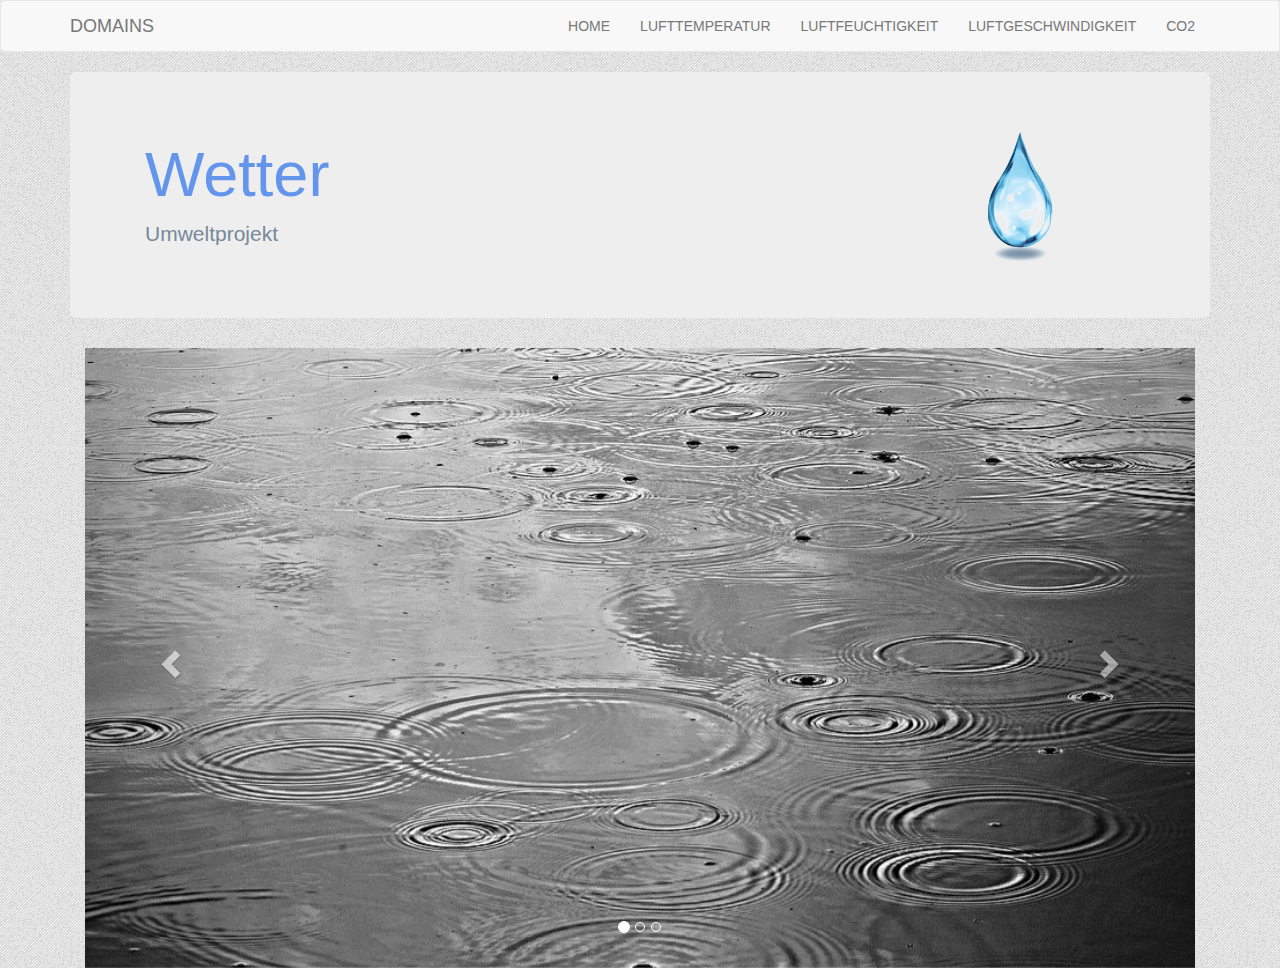
<file: index.html>
<!DOCTYPE html>
<html lang="en">
<head>
  
  <title>Wetter</title>
  <meta charset="utf-8">
  <meta name="viewport" content="width=device-width, initial-scale=1">
  <link rel="stylesheet" href="https://maxcdn.bootstrapcdn.com/bootstrap/3.3.7/css/bootstrap.min.css">
  <link href="./style.css" type="text/css" rel="stylesheet">
  <script src="https://ajax.googleapis.com/ajax/libs/jquery/1.12.4/jquery.min.js"></script>
  <script src="https://maxcdn.bootstrapcdn.com/bootstrap/3.3.7/js/bootstrap.min.js"></script>
</head>
<body>
<!-- Navbar -->
  <nav class="navbar navbar-default">
    <div class="container">
    <div class="navbar-header">
      <button type="button" class="navbar-toggle" data-toggle="collapse" data-target="#myNavbar">
        <span class="icon-bar"></span>
        <span class="icon-bar"></span>
        <span class="icon-bar"></span>                        
      </button>
      <a class="navbar-brand">DOMAINS</a>
    </div>
    <div class="collapse navbar-collapse" id="myNavbar">
      <ul class="nav navbar-nav navbar-right">
        <li><a href="index.html">HOME</a></li>
        <li><a href="temp.html">LUFTTEMPERATUR</a></li>
        <li><a href="feuchtigkeit.html">LUFTFEUCHTIGKEIT</a></li>
        <li><a href="gsw.html">LUFTGESCHWINDIGKEIT</a></li>
        <li><a href="co2.html">CO2</a></li>
      </ul>
    </div>
    </div>
  </nav>
  <div class="container">
  <div class="jumbotron">
    <div class="container">
    <div class="row">
      <div class="col-sm-9">
        <h1>Wetter</h1>      
         <p>Umweltprojekt</p>
      </div>
      <div class="col-sm-3">
        <img src="Waterdrop.png" alt="Waterdrop" width="220" height="150">
      </div>
    </div>
    </div>
  </div>  
  </div>
  
  <div class="container">
    <div class="row">
      <div class="col-sm-12">
        
        <div class="container col-sm-12">  
          <div id="myCarousel" class="carousel slide" data-ride="carousel">
    <!-- Indicators -->
            <ol class="carousel-indicators">
                <li data-target="#myCarousel" data-slide-to="0" class="active"></li>
                <li data-target="#myCarousel" data-slide-to="1"></li>
                <li data-target="#myCarousel" data-slide-to="2"></li>
            </ol>

    <!-- Wrapper for slides -->
         <div class="carousel-inner">
            <div class="item active">
                 <img src="rain-1558285_960_720%20(3).jpg" alt="rain" style="width:100%;">
            </div>

            <div class="item">
                 <img src="Wasser%20(5).jpg" alt="glass water" style="width:100%;">
            </div>
    
            <div class="item">
                <img src="Water%20Welle%20(2).jpg" alt="Wave" style="width:100%;">
            </div>
         </div>

    <!-- Left and right controls -->
          <a class="left carousel-control" href="#myCarousel" data-slide="prev">
            <span class="glyphicon glyphicon-chevron-left"></span>
            <span class="sr-only">Previous</span>
          </a>
          <a class="right carousel-control" href="#myCarousel" data-slide="next">
            <span class="glyphicon glyphicon-chevron-right"></span>
            <span class="sr-only">Next</span>
          </a>
           </div>
        </div>
        
      </div>
    </div>
  </div>

</body>
</html>
</file>
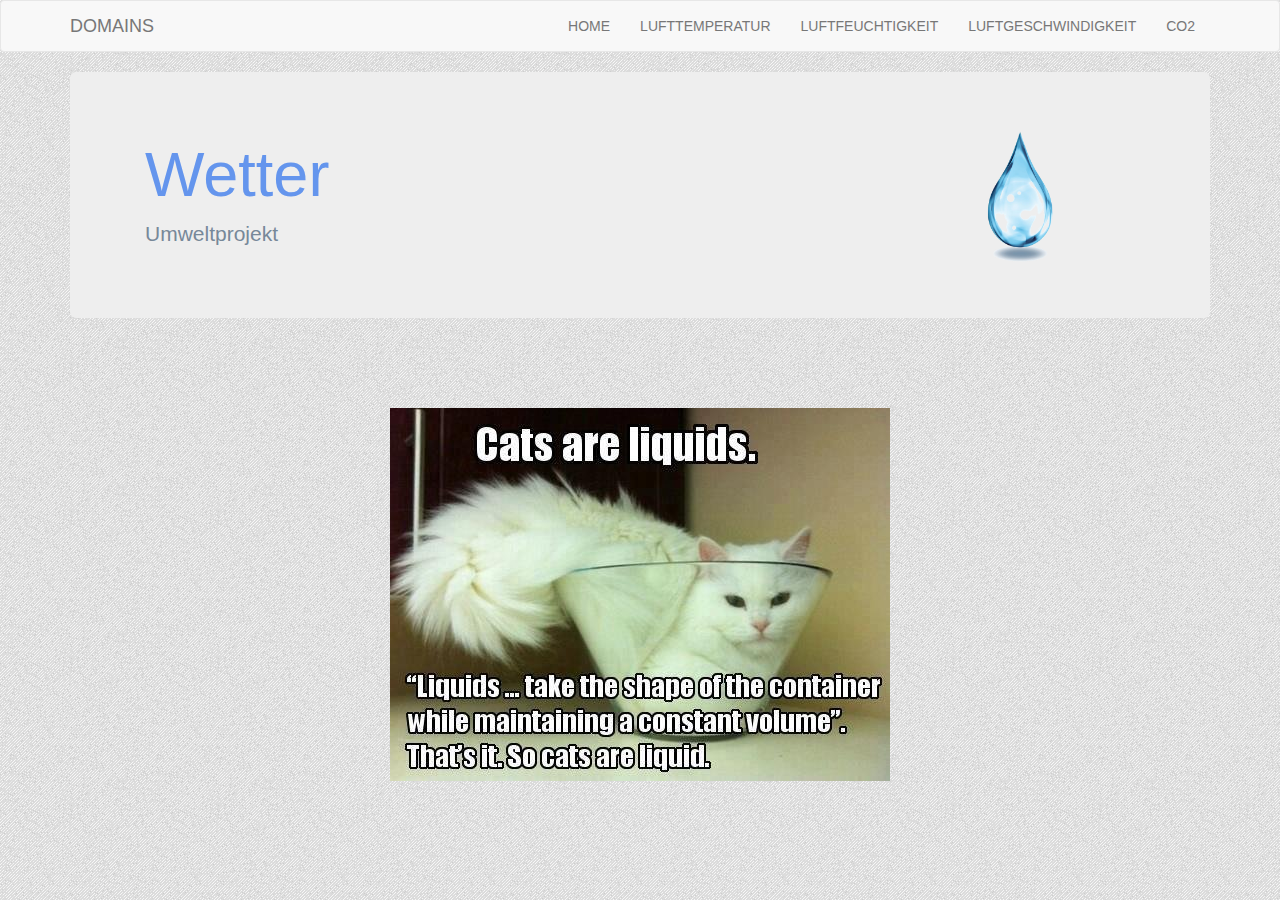
<file: co2.html>
<!DOCTYPE html>
<html lang="en">
<head>
  
  <title>Wetter</title>
  <meta charset="utf-8">
  <meta name="viewport" content="width=device-width, initial-scale=1">
  <link rel="stylesheet" href="https://maxcdn.bootstrapcdn.com/bootstrap/3.3.7/css/bootstrap.min.css">
  <link href="./style.css" type="text/css" rel="stylesheet">
  <script src="https://ajax.googleapis.com/ajax/libs/jquery/1.12.4/jquery.min.js"></script>
  <script src="https://maxcdn.bootstrapcdn.com/bootstrap/3.3.7/js/bootstrap.min.js"></script>
</head>
<body>
<!-- Navbar -->
  <nav class="navbar navbar-default">
    <div class="container">
    <div class="navbar-header">
      <button type="button" class="navbar-toggle" data-toggle="collapse" data-target="#myNavbar">
        <span class="icon-bar"></span>
        <span class="icon-bar"></span>
        <span class="icon-bar"></span>                        
      </button>
      <a class="navbar-brand">DOMAINS</a>
    </div>
    <div class="collapse navbar-collapse" id="myNavbar">
      <ul class="nav navbar-nav navbar-right">
        <li><a href="index.html">HOME</a></li>
        <li><a href="temp.html">LUFTTEMPERATUR</a></li>
        <li><a href="feuchtigkeit.html">LUFTFEUCHTIGKEIT</a></li>
        <li><a href="gsw.html">LUFTGESCHWINDIGKEIT</a></li>
        <li><a href="co2.html">CO2</a></li>
      </ul>
    </div>
    </div>
  </nav>
  <div class="container">
  <div class="jumbotron">
    <div class="container">
    <div class="row">
      <div class="col-sm-9">
        <h1>Wetter</h1>      
         <p>Umweltprojekt</p>
      </div>
      <div class="col-sm-3">
        <img src="Waterdrop.png" alt="Waterdrop" width="220" height="150">
      </div>
    </div>
    </div>
  </div>  
  </div>
  
 
 <br /> <br /> <br />
  <div class="container">
    <div class="row">
      <div class="col-sm-12">
        <IMG class="displayed" src="cat-liquid.jpg" alt="cat">
      </div>
    </div>
  </div>
</file>
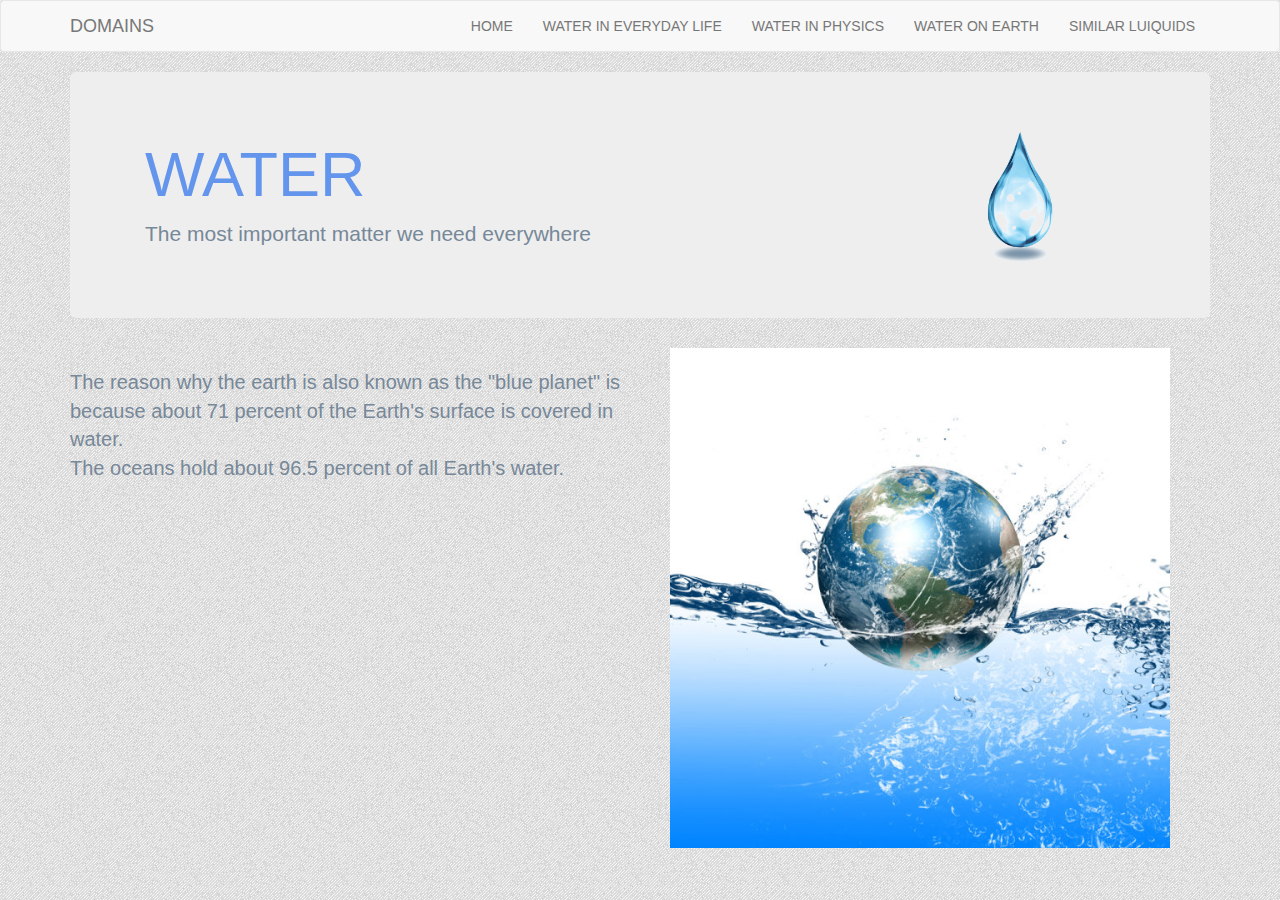
<file: earth.html>
<!DOCTYPE html>
<html lang="en">
<head>
  
  <title>Water</title>
  <meta charset="utf-8">
  <meta name="viewport" content="width=device-width, initial-scale=1">
  <link rel="stylesheet" href="https://maxcdn.bootstrapcdn.com/bootstrap/3.3.7/css/bootstrap.min.css">
  <link href="./style.css" type="text/css" rel="stylesheet">
  <script src="https://ajax.googleapis.com/ajax/libs/jquery/1.12.4/jquery.min.js"></script>
  <script src="https://maxcdn.bootstrapcdn.com/bootstrap/3.3.7/js/bootstrap.min.js"></script>
</head>
<body>
<!-- Navbar -->
  <nav class="navbar navbar-default">
    <div class="container">
    <div class="navbar-header">
      <button type="button" class="navbar-toggle" data-toggle="collapse" data-target="#myNavbar">
        <span class="icon-bar"></span>
        <span class="icon-bar"></span>
        <span class="icon-bar"></span>                        
      </button>
      <a class="navbar-brand" href="#">DOMAINS</a>
    </div>
    <div class="collapse navbar-collapse" id="myNavbar">
      <ul class="nav navbar-nav navbar-right">
        <li><a href="index.html">HOME</a></li>
        <li><a href="life.html">WATER IN EVERYDAY LIFE</a></li>
        <li><a href="physics.html">WATER IN PHYSICS</a></li>
        <li><a href="earth.html">WATER ON EARTH</a></li>
        <li><a href="similar.html">SIMILAR LUIQUIDS</a></li>
      </ul>
    </div>
    </div>
  </nav>
  <div class="container">
  <div class="jumbotron">
    <div class="container">
    <div class="row">
      <div class="col-sm-9">
        <h1>WATER</h1>      
         <p>The most important matter we need everywhere</p>
      </div>
      <div class="col-sm-3">
        <img src="Waterdrop.png" alt="Waterdrop" width="220" height="150">
      </div>
    </div>
    </div>
  </div>  
  </div>
  
<div class="container">
   <div class="row">
      <div class="col-sm-6">
        <br />
        <P class="blocktext"> The reason why the earth is also known as the "blue planet" is because about 71 percent of the Earth's surface is covered in water.
          <br />
          The oceans hold about 96.5 percent of all Earth's water.</p>
      </div>
      <div class="col-sm-6">
        <div class="container">
         <img src="earth-water.jpg" alt="earth water" width="500" height="500" class="img-responsive">
        </div>
      </div>
   </div>
</div>
</file>
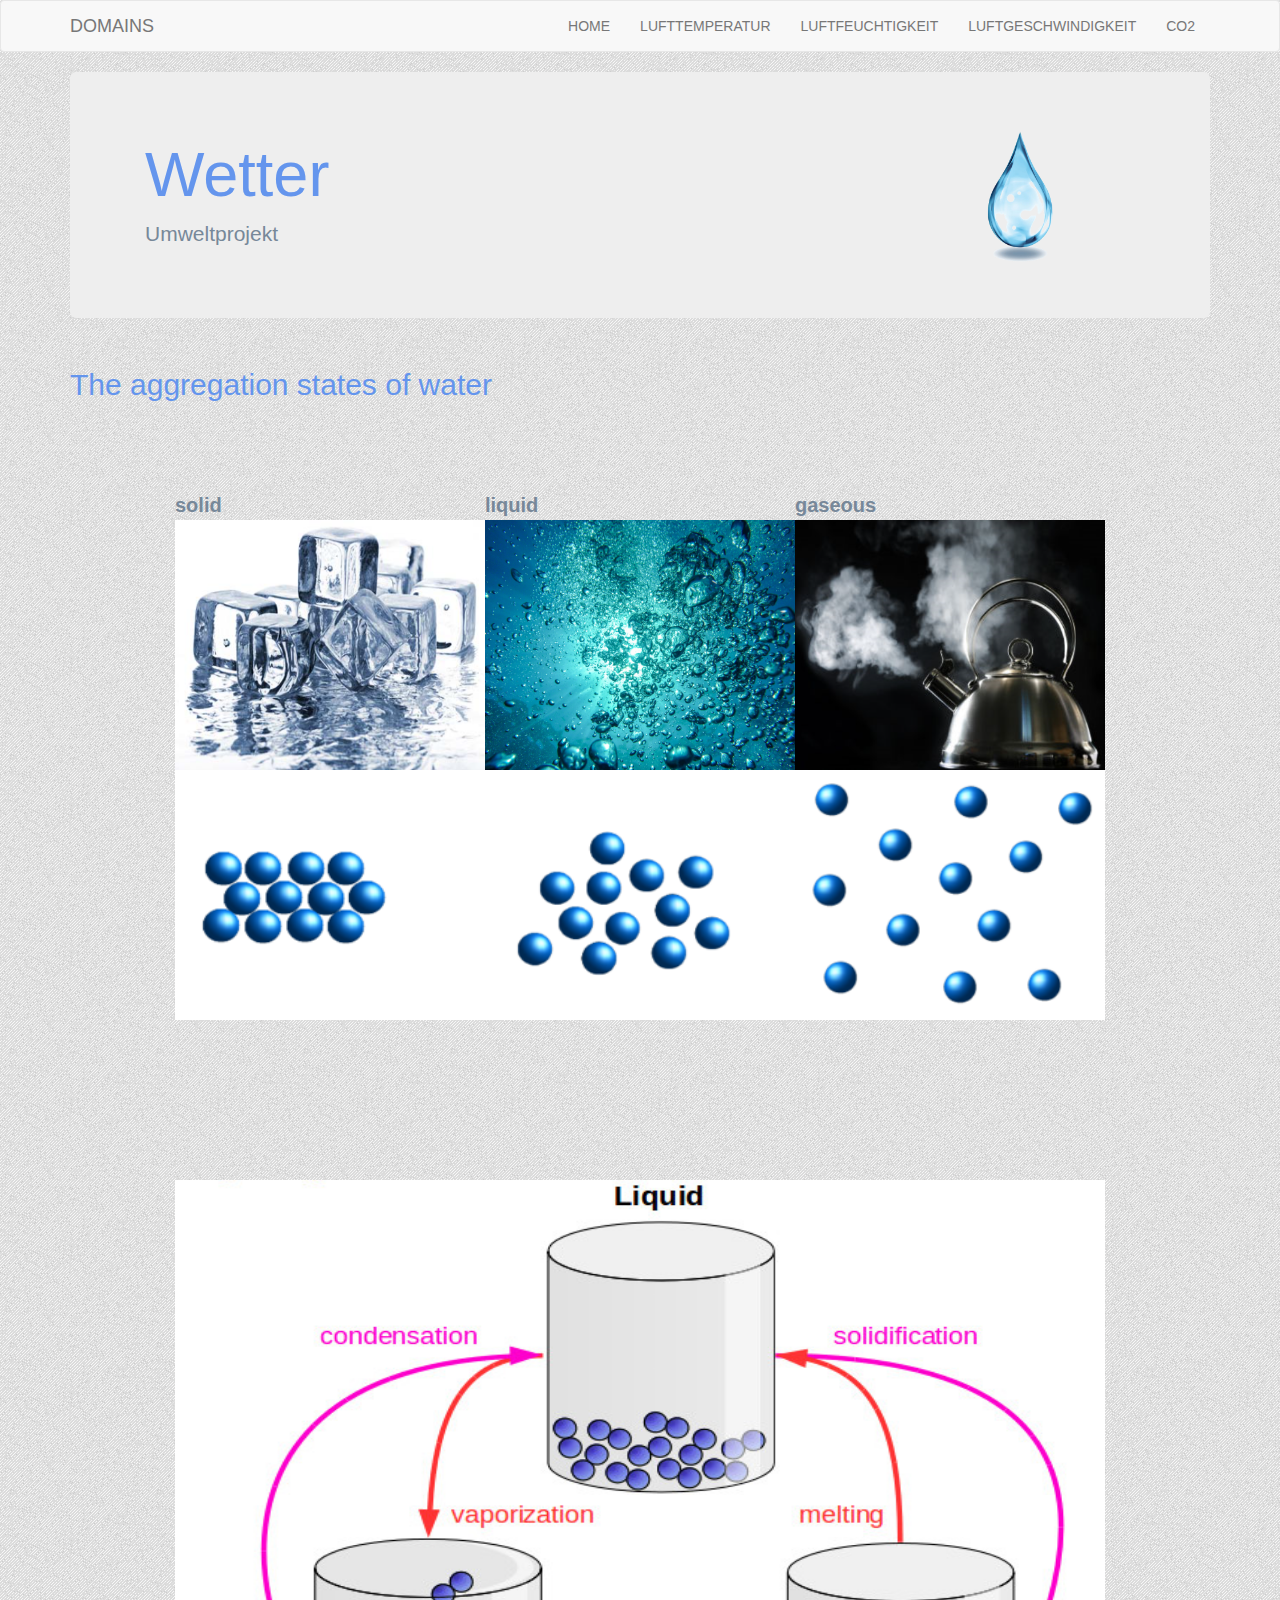
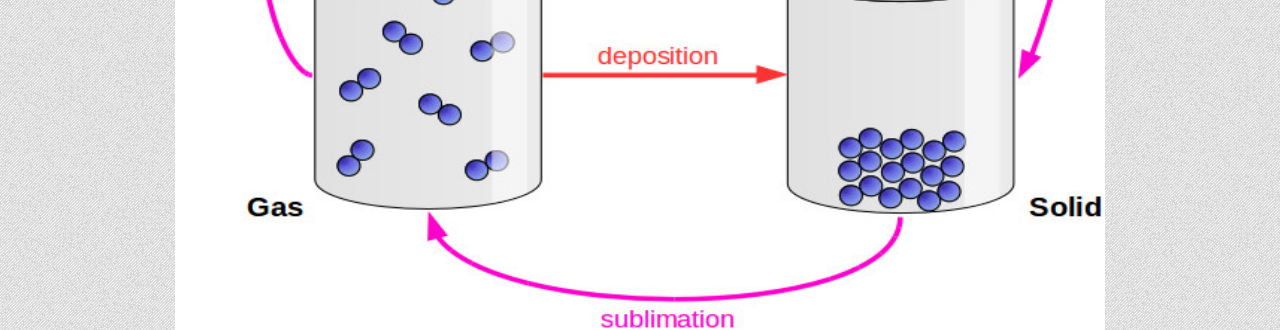
<file: feuchtigkeit.html>
<!DOCTYPE html>
<html lang="en">
<head>
  
  <title>Wetter</title>
  <meta charset="utf-8">
  <meta name="viewport" content="width=device-width, initial-scale=1">
  <link rel="stylesheet" href="https://maxcdn.bootstrapcdn.com/bootstrap/3.3.7/css/bootstrap.min.css">
  <link href="./style.css" type="text/css" rel="stylesheet">
  <script src="https://ajax.googleapis.com/ajax/libs/jquery/1.12.4/jquery.min.js"></script>
  <script src="https://maxcdn.bootstrapcdn.com/bootstrap/3.3.7/js/bootstrap.min.js"></script>
</head>
<body>
<!-- Navbar -->
  <nav class="navbar navbar-default">
    <div class="container">
    <div class="navbar-header">
      <button type="button" class="navbar-toggle" data-toggle="collapse" data-target="#myNavbar">
        <span class="icon-bar"></span>
        <span class="icon-bar"></span>
        <span class="icon-bar"></span>                        
      </button>
      <a class="navbar-brand">DOMAINS</a>
    </div>
    <div class="collapse navbar-collapse" id="myNavbar">
      <ul class="nav navbar-nav navbar-right">
        <li><a href="index.html">HOME</a></li>
        <li><a href="temp.html">LUFTTEMPERATUR</a></li>
        <li><a href="feuchtigkeit.html">LUFTFEUCHTIGKEIT</a></li>
        <li><a href="gsw.html">LUFTGESCHWINDIGKEIT</a></li>
        <li><a href="co2.html">CO2</a></li>
      </ul>
    </div>
    </div>
  </nav>
  <div class="container">
  <div class="jumbotron">
    <div class="container">
    <div class="row">
      <div class="col-sm-9">
        <h1>Wetter</h1>      
         <p>Umweltprojekt</p>
      </div>
      <div class="col-sm-3">
        <img src="Waterdrop.png" alt="Waterdrop" width="220" height="150">
      </div>
    </div>
    </div>
  </div>  
  </div>
  
  <div class="container">    
    <div class="row">
      <div class="col-sm-12">
        <h2>The aggregation states of water</h2>
        <table>
              <thead>
                   <tr>
                       <th class="th">solid</th>
                       <th class="th">liquid</th>
                       <th class="th">gaseous</th>
                   </tr>
              </thead> <br /> <br />
               <tbody>
                   <tr>
                       <td><img src="solid_water.PNG" alt="solid" width="310" height="250"></td></td>
                       <td><img src="air-bubbles-diving-underwater-blow-62307.jpeg" alt="liquid" width="310" height="250"></td></td>
                       <td><img src="gaseous_water.PNG" alt="gaseous" width="310" height="250"></td></td>
                   </tr> <br /> <br />
                   <tr>
                       <td><IMG class="displayed" src="solid.PNG" alt="solid" width="310" height="250"></td>
                       <td><IMG class="displayed" src="liquid.PNG" alt="liquid" width="310" height="250"></td>
                       <td><IMG class="displayed" src="gaseous.PNG" alt="gaseous" width="310" height="250"></td>
                   </tr>
               </tbody>
        </table>
<br /> <br /> <br /> <br /> <br /> <br /> <br /> <br /> 
        <IMG class="displayed" src="aggregationstates.PNG" class="img-rounded" alt="Aggregation states" width="930" height="750">
      </div>
    </div>
  </div>
</file>
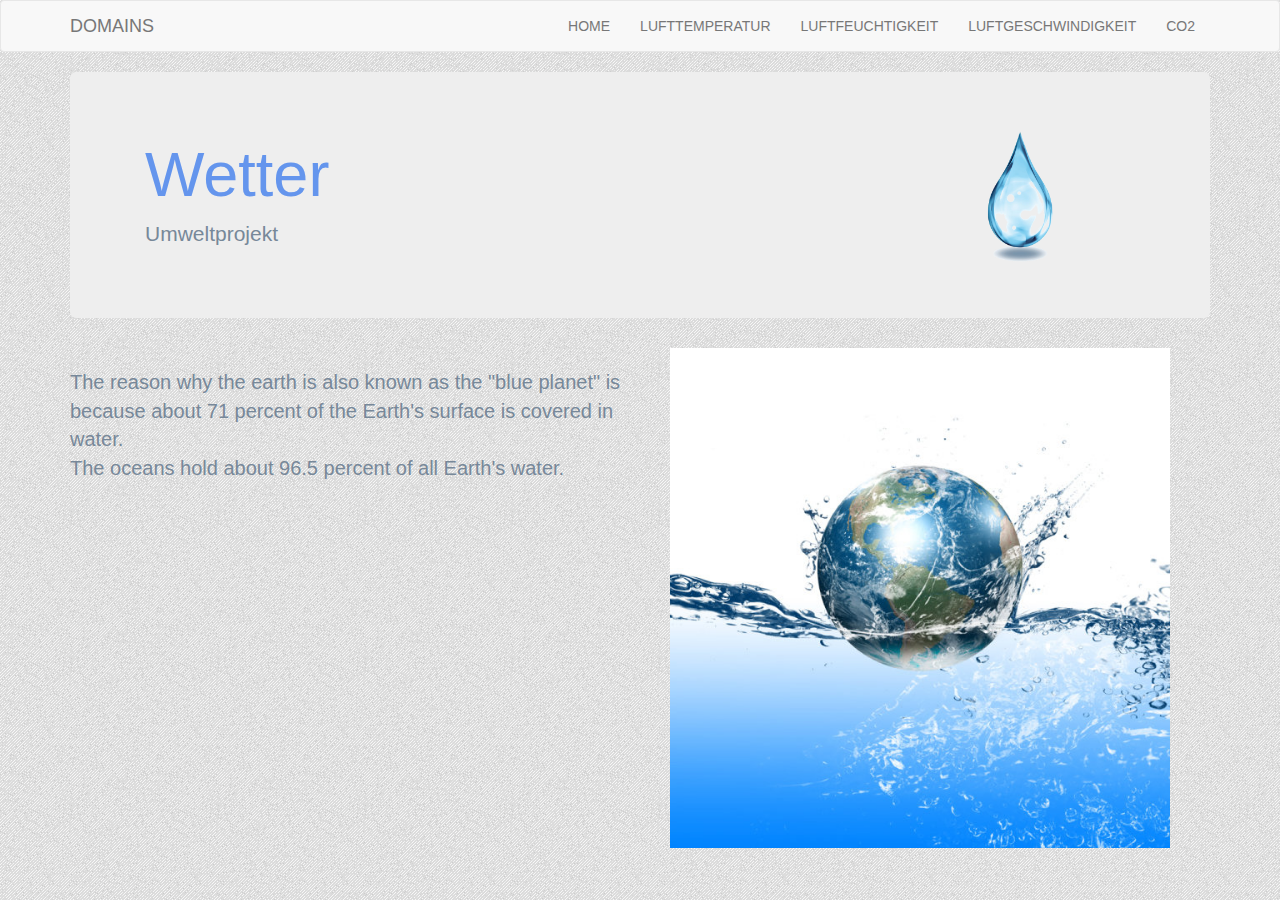
<file: gsw.html>
<!DOCTYPE html>
<html lang="en">
<head>
  
  <title>Wetter</title>
  <meta charset="utf-8">
  <meta name="viewport" content="width=device-width, initial-scale=1">
  <link rel="stylesheet" href="https://maxcdn.bootstrapcdn.com/bootstrap/3.3.7/css/bootstrap.min.css">
  <link href="./style.css" type="text/css" rel="stylesheet">
  <script src="https://ajax.googleapis.com/ajax/libs/jquery/1.12.4/jquery.min.js"></script>
  <script src="https://maxcdn.bootstrapcdn.com/bootstrap/3.3.7/js/bootstrap.min.js"></script>
</head>
<body>
<!-- Navbar -->
  <nav class="navbar navbar-default">
    <div class="container">
    <div class="navbar-header">
      <button type="button" class="navbar-toggle" data-toggle="collapse" data-target="#myNavbar">
        <span class="icon-bar"></span>
        <span class="icon-bar"></span>
        <span class="icon-bar"></span>                        
      </button>
      <a class="navbar-brand">DOMAINS</a>
    </div>
    <div class="collapse navbar-collapse" id="myNavbar">
      <ul class="nav navbar-nav navbar-right">
        <li><a href="index.html">HOME</a></li>
        <li><a href="temp.html">LUFTTEMPERATUR</a></li>
        <li><a href="feuchtigkeit.html">LUFTFEUCHTIGKEIT</a></li>
        <li><a href="gsw.html">LUFTGESCHWINDIGKEIT</a></li>
        <li><a href="co2.html">CO2</a></li>
      </ul>
    </div>
    </div>
  </nav>
  <div class="container">
  <div class="jumbotron">
    <div class="container">
    <div class="row">
      <div class="col-sm-9">
        <h1>Wetter</h1>      
         <p>Umweltprojekt</p>
      </div>
      <div class="col-sm-3">
        <img src="Waterdrop.png" alt="Waterdrop" width="220" height="150">
      </div>
    </div>
    </div>
  </div>  
  </div>
  
<div class="container">
   <div class="row">
      <div class="col-sm-6">
        <br />
        <P class="blocktext"> The reason why the earth is also known as the "blue planet" is because about 71 percent of the Earth's surface is covered in water.
          <br />
          The oceans hold about 96.5 percent of all Earth's water.</p>
      </div>
      <div class="col-sm-6">
        <div class="container">
         <img src="earth-water.jpg" alt="earth water" width="500" height="500" class="img-responsive">
        </div>
      </div>
   </div>
</div>
</file>
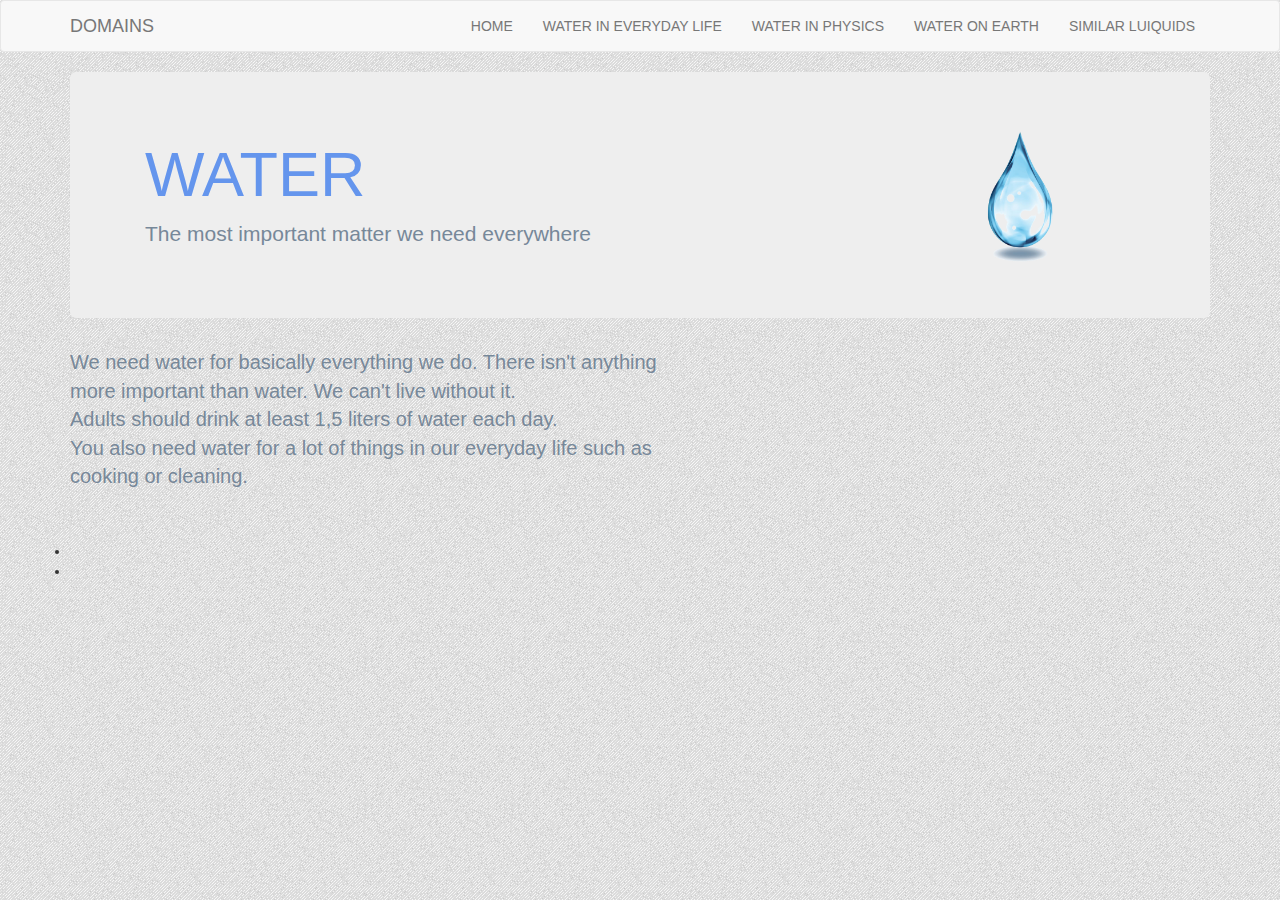
<file: life.html>
<!DOCTYPE html>
<html lang="en">
<head>
  
  <title>Water</title>
  <meta charset="utf-8">
  <meta name="viewport" content="width=device-width, initial-scale=1">
  <link rel="stylesheet" href="https://maxcdn.bootstrapcdn.com/bootstrap/3.3.7/css/bootstrap.min.css">
  <link href="./style.css" type="text/css" rel="stylesheet">
  <script src="https://ajax.googleapis.com/ajax/libs/jquery/1.12.4/jquery.min.js"></script>
  <script src="https://maxcdn.bootstrapcdn.com/bootstrap/3.3.7/js/bootstrap.min.js"></script>
</head>
<body>
<!-- Navbar -->
  <nav class="navbar navbar-default">
    <div class="container">
    <div class="navbar-header">
      <button type="button" class="navbar-toggle" data-toggle="collapse" data-target="#myNavbar">
        <span class="icon-bar"></span>
        <span class="icon-bar"></span>
        <span class="icon-bar"></span>                        
      </button>
      <a class="navbar-brand" href="#">DOMAINS</a>
    </div>
    <div class="collapse navbar-collapse" id="myNavbar">
      <ul class="nav navbar-nav navbar-right">
        <li><a href="index.html">HOME</a></li>
        <li><a href="life.html">WATER IN EVERYDAY LIFE</a></li>
        <li><a href="physics.html">WATER IN PHYSICS</a></li>
        <li><a href="earth.html">WATER ON EARTH</a></li>
        <li><a href="similar.html">SIMILAR LUIQUIDS</a></li>
      </ul>
    </div>
    </div>
  </nav>
  <div class="container">
  <div class="jumbotron">
    <div class="container">
    <div class="row">
      <div class="col-sm-9">
        <h1>WATER</h1>      
         <p>The most important matter we need everywhere</p>
      </div>
      <div class="col-sm-3">
        <img src="Waterdrop.png" alt="Waterdrop" width="220" height="150">
      </div>
    </div>
    </div>
  </div>  
  </div>
  
<div class="container">
  <div class="row">
      <div class="col-sm-12">
        <P <P class="blocktext">We need water for basically everything we do. There isn't anything more important than water. We can't live without it.
        <br />Adults should drink at least 1,5 liters of water each day.
        <br />You also need water for a lot of things in our everyday life such as cooking or cleaning.</p>
        <br />
        <br />
        <li><a href="https://en.wikipedia.org/wiki/Water" alt="More Informations"</a><li>
      </div>
  </div>  
</div>
</file>
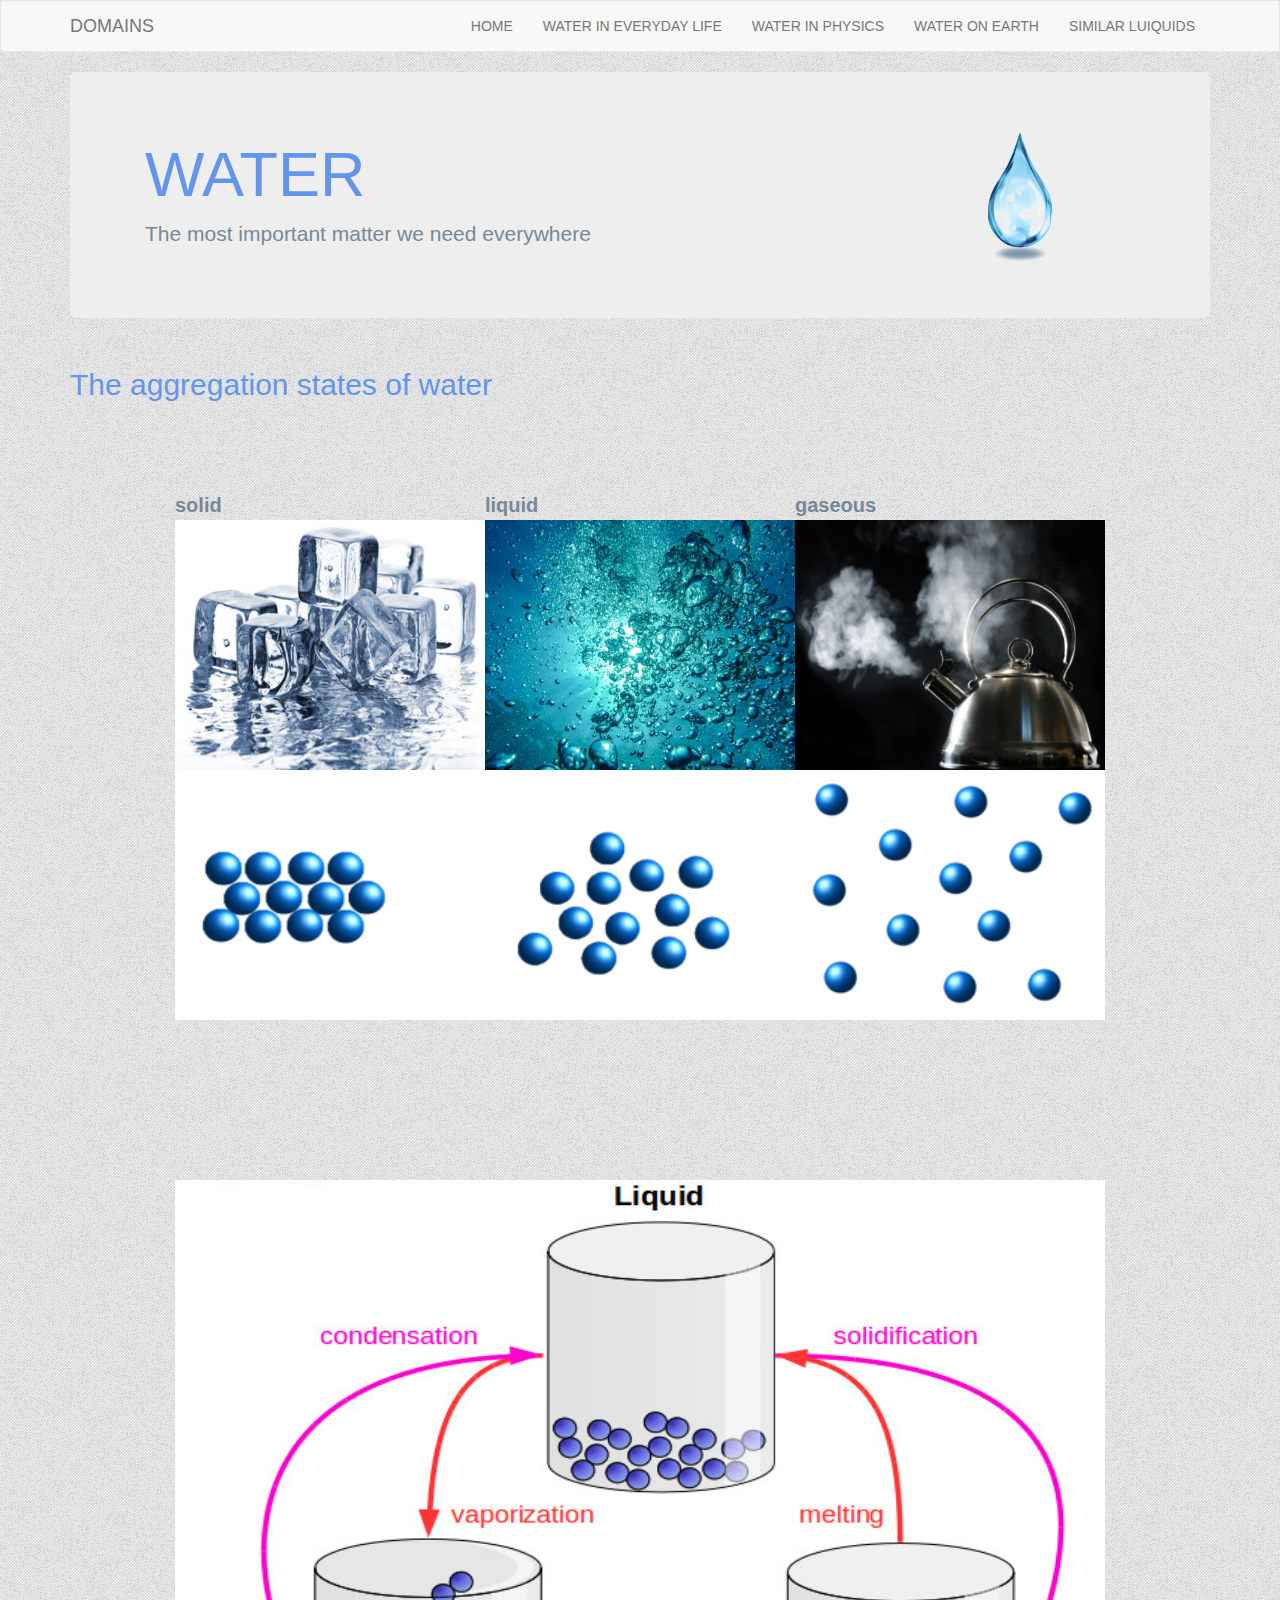
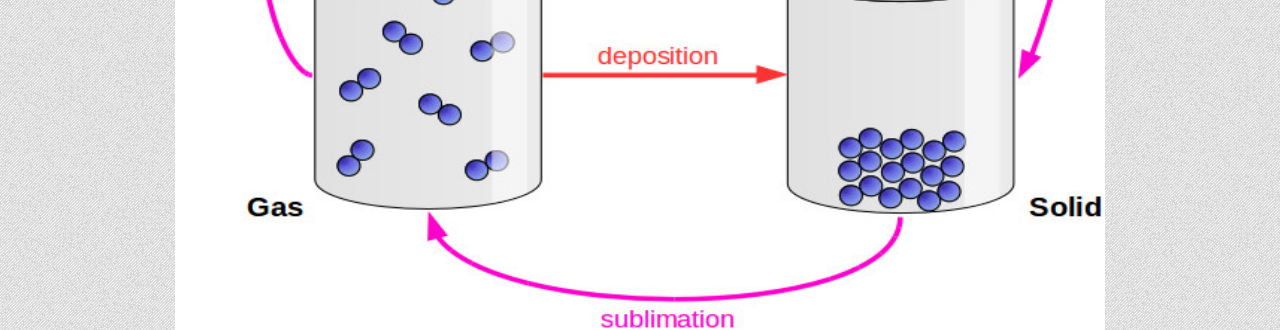
<file: physics.html>
<!DOCTYPE html>
<html lang="en">
<head>
  
  <title>Water</title>
  <meta charset="utf-8">
  <meta name="viewport" content="width=device-width, initial-scale=1">
  <link rel="stylesheet" href="https://maxcdn.bootstrapcdn.com/bootstrap/3.3.7/css/bootstrap.min.css">
  <link href="./style.css" type="text/css" rel="stylesheet">
  <script src="https://ajax.googleapis.com/ajax/libs/jquery/1.12.4/jquery.min.js"></script>
  <script src="https://maxcdn.bootstrapcdn.com/bootstrap/3.3.7/js/bootstrap.min.js"></script>
</head>
<body>
<!-- Navbar -->
  <nav class="navbar navbar-default">
    <div class="container">
    <div class="navbar-header">
      <button type="button" class="navbar-toggle" data-toggle="collapse" data-target="#myNavbar">
        <span class="icon-bar"></span>
        <span class="icon-bar"></span>
        <span class="icon-bar"></span>                        
      </button>
      <a class="navbar-brand" href="#">DOMAINS</a>
    </div>
    <div class="collapse navbar-collapse" id="myNavbar">
      <ul class="nav navbar-nav navbar-right">
         <li><a href="index.html">HOME</a></li>
        <li><a href="life.html">WATER IN EVERYDAY LIFE</a></li>
        <li><a href="physics.html">WATER IN PHYSICS</a></li>
        <li><a href="earth.html">WATER ON EARTH</a></li>
        <li><a href="similar.html">SIMILAR LUIQUIDS</a></li>
      </ul>
    </div>
    </div>
  </nav>
   <div class="container">
  <div class="jumbotron">
    <div class="container">
    <div class="row">
      <div class="col-sm-9">
        <h1>WATER</h1>      
         <p>The most important matter we need everywhere</p>
      </div>
      <div class="col-sm-3">
        <img src="Waterdrop.png" alt="Waterdrop" width="220" height="150">
      </div>
    </div>
    </div>
  </div>  
  </div>
  <div class="container">    
    <div class="row">
      <div class="col-sm-12">
        <h2>The aggregation states of water</h2>
        <table>
              <thead>
                   <tr>
                       <th class="th">solid</th>
                       <th class="th">liquid</th>
                       <th class="th">gaseous</th>
                   </tr>
              </thead> <br /> <br />
               <tbody>
                   <tr>
                       <td><img src="solid_water.PNG" alt="solid" width="310" height="250"></td></td>
                       <td><img src="air-bubbles-diving-underwater-blow-62307.jpeg" alt="liquid" width="310" height="250"></td></td>
                       <td><img src="gaseous_water.PNG" alt="gaseous" width="310" height="250"></td></td>
                   </tr> <br /> <br />
                   <tr>
                       <td><IMG class="displayed" src="solid.PNG" alt="solid" width="310" height="250"></td>
                       <td><IMG class="displayed" src="liquid.PNG" alt="liquid" width="310" height="250"></td>
                       <td><IMG class="displayed" src="gaseous.PNG" alt="gaseous" width="310" height="250"></td>
                   </tr>
               </tbody>
        </table>
<br /> <br /> <br /> <br /> <br /> <br /> <br /> <br /> 
        <IMG class="displayed" src="aggregationstates.PNG" class="img-rounded" alt="Aggregation states" width="930" height="750">
      </div>
    </div>
  </div>
</file>
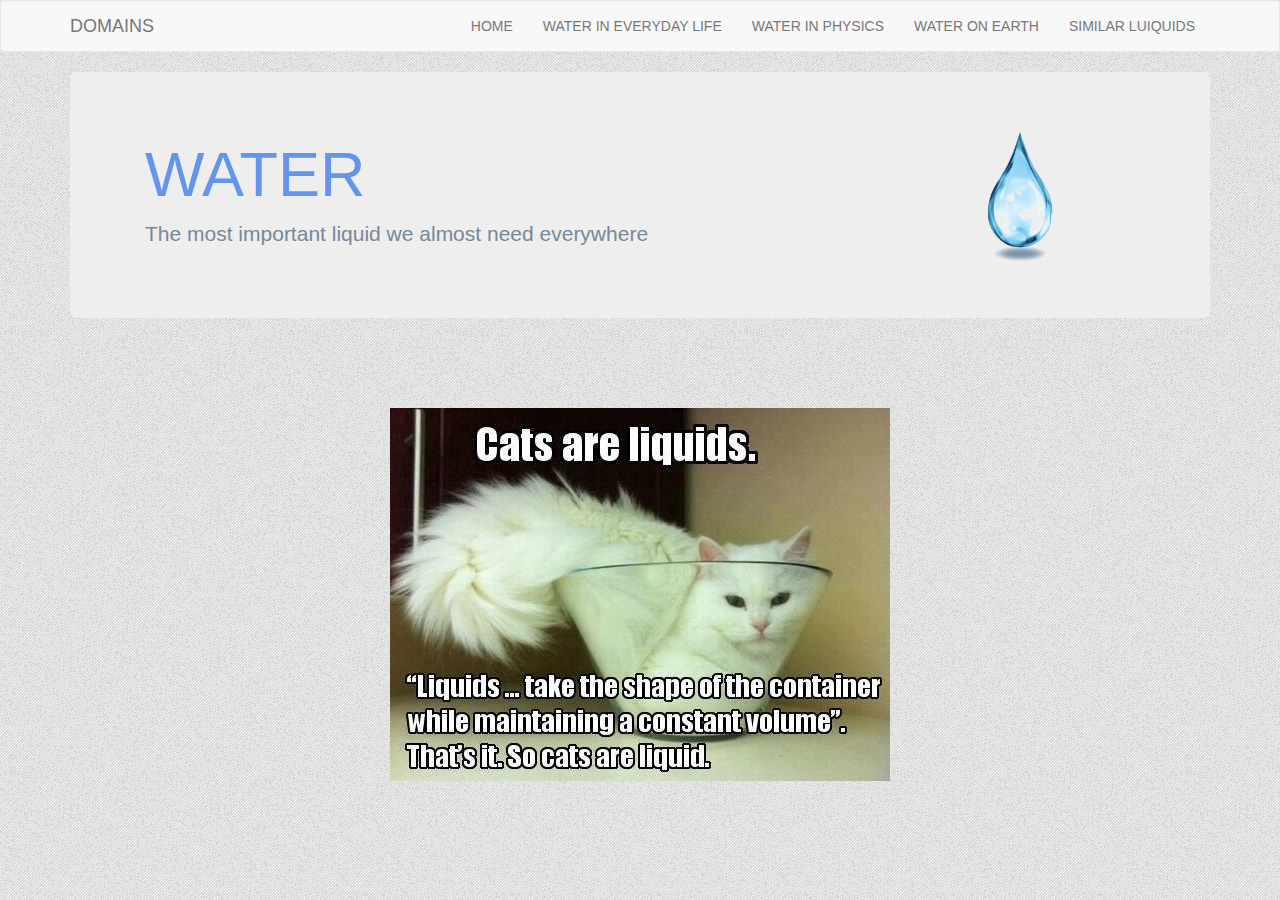
<file: similar.html>
<!DOCTYPE html>
<html lang="en">
<head>
  
  <title>Water</title>
  <meta charset="utf-8">
  <meta name="viewport" content="width=device-width, initial-scale=1">
  <link rel="stylesheet" href="https://maxcdn.bootstrapcdn.com/bootstrap/3.3.7/css/bootstrap.min.css">
  <link href="./style.css" type="text/css" rel="stylesheet">
  <script src="https://ajax.googleapis.com/ajax/libs/jquery/1.12.4/jquery.min.js"></script>
  <script src="https://maxcdn.bootstrapcdn.com/bootstrap/3.3.7/js/bootstrap.min.js"></script>
</head>
<body>
<!-- Navbar -->
  <nav class="navbar navbar-default">
    <div class="container">
    <div class="navbar-header">
      <button type="button" class="navbar-toggle" data-toggle="collapse" data-target="#myNavbar">
        <span class="icon-bar"></span>
        <span class="icon-bar"></span>
        <span class="icon-bar"></span>                        
      </button>
      <a class="navbar-brand" href="#">DOMAINS</a>
    </div>
    <div class="collapse navbar-collapse" id="myNavbar">
      <ul class="nav navbar-nav navbar-right">
        <li><a href="index.html">HOME</a></li>
        <li><a href="life.html">WATER IN EVERYDAY LIFE</a></li>
        <li><a href="physics.html">WATER IN PHYSICS</a></li>
        <li><a href="earth.html">WATER ON EARTH</a></li>
        <li><a href="similar.html">SIMILAR LUIQUIDS</a></li>
      </ul>
    </div>
    </div>
  </nav>
  <div class="container">
  <div class="jumbotron">
    <div class="container">
    <div class="row">
      <div class="col-sm-9">
        <h1>WATER</h1>      
         <p>The most important liquid we almost need everywhere</p>
      </div>
      <div class="col-sm-3">
        <img src="Waterdrop.png" alt="Waterdrop" width="220" height="150">
      </div>
    </div>
    </div>
  </div>  
  </div>
 <br /> <br /> <br />
  <div class="container">
    <div class="row">
      <div class="col-sm-12">
        <IMG class="displayed" src="cat-liquid.jpg" alt="cat">
      </div>
    </div>
  </div>
</file>
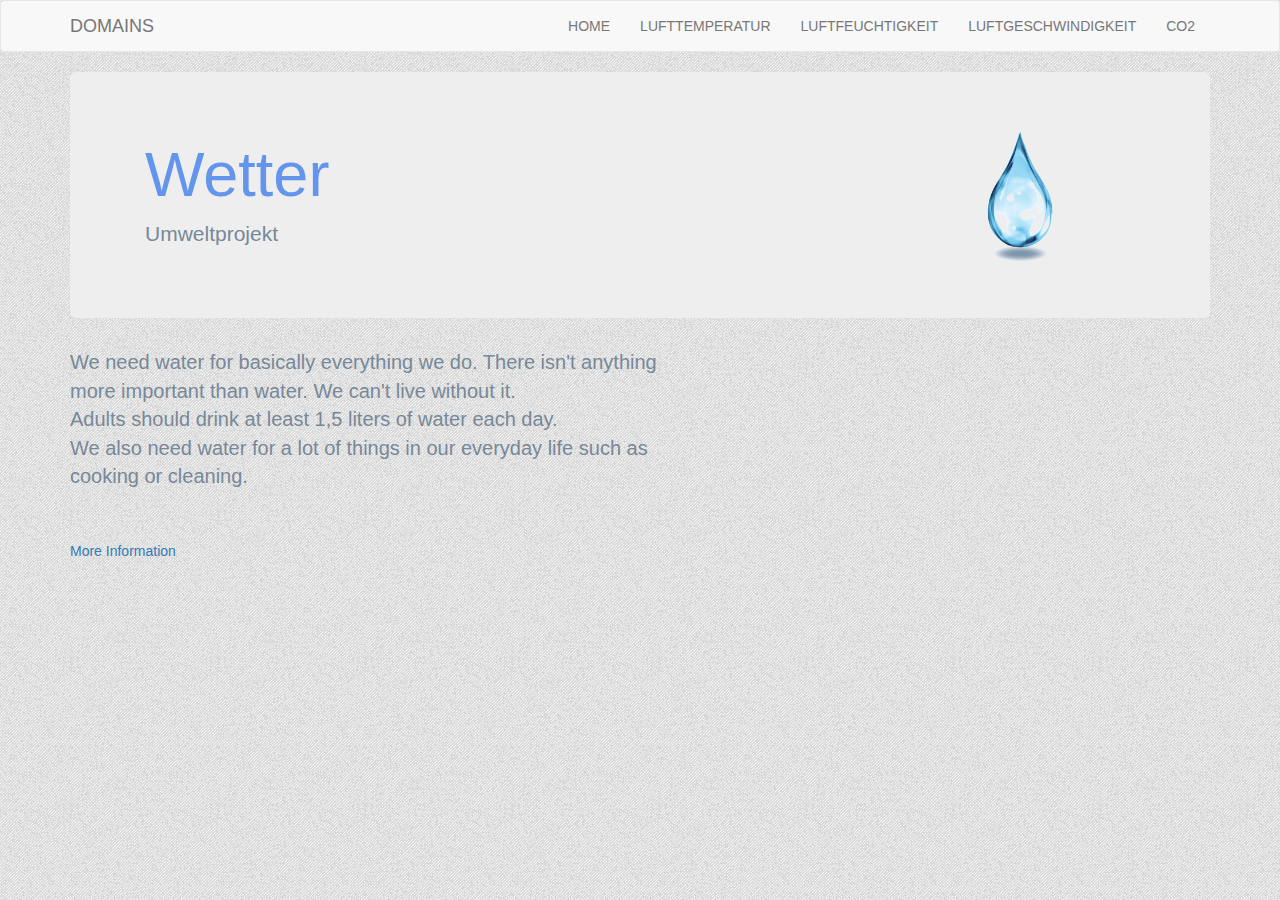
<file: temp.html>
<!DOCTYPE html>
<html lang="en">
<head>
  
  <title>Wetter</title>
  <meta charset="utf-8">
  <meta name="viewport" content="width=device-width, initial-scale=1">
  <link rel="stylesheet" href="https://maxcdn.bootstrapcdn.com/bootstrap/3.3.7/css/bootstrap.min.css">
  <link href="./style.css" type="text/css" rel="stylesheet">
  <script src="https://ajax.googleapis.com/ajax/libs/jquery/1.12.4/jquery.min.js"></script>
  <script src="https://maxcdn.bootstrapcdn.com/bootstrap/3.3.7/js/bootstrap.min.js"></script>
</head>
<body>
<!-- Navbar -->
  <nav class="navbar navbar-default">
    <div class="container">
    <div class="navbar-header">
      <button type="button" class="navbar-toggle" data-toggle="collapse" data-target="#myNavbar">
        <span class="icon-bar"></span>
        <span class="icon-bar"></span>
        <span class="icon-bar"></span>                        
      </button>
      <a class="navbar-brand">DOMAINS</a>
    </div>
    <div class="collapse navbar-collapse" id="myNavbar">
      <ul class="nav navbar-nav navbar-right">
        <li><a href="index.html">HOME</a></li>
        <li><a href="temp.html">LUFTTEMPERATUR</a></li>
        <li><a href="feuchtigkeit.html">LUFTFEUCHTIGKEIT</a></li>
        <li><a href="gsw.html">LUFTGESCHWINDIGKEIT</a></li>
        <li><a href="co2.html">CO2</a></li>
      </ul>
    </div>
    </div>
  </nav>
  <div class="container">
  <div class="jumbotron">
    <div class="container">
    <div class="row">
      <div class="col-sm-9">
        <h1>Wetter</h1>      
         <p>Umweltprojekt</p>
      </div>
      <div class="col-sm-3">
        <img src="Waterdrop.png" alt="Waterdrop" width="220" height="150">
      </div>
    </div>
    </div>
  </div>  
  </div>
  
<div class="container">
  <div class="row">
      <div class="col-sm-12">
        <P <P class="blocktext">We need water for basically everything we do. There isn't anything more important than water. We can't live without it.
        <br />Adults should drink at least 1,5 liters of water each day.
        <br />We also need water for a lot of things in our everyday life such as cooking or cleaning.</p>
        <br />
        <br />
        <a href="https://en.wikipedia.org/wiki/Water">More Information</a>
      </div>
  </div>  
</div>
</file>
<file: style.css>
.jumbotron h1 {
  color: CornflowerBlue;
}

.jumbotron p {
  color:  LightSlateGrey;
}

h2 {
  font-size: 30px;
  color: CornflowerBlue;
}

.ul {
  font-size: 20px;
  color:  LightSlateGrey;
}


p {
  color: LightSlateGrey;
  font-size: 20px;
}
  
.th {
  color: LightSlateGrey;
  font-size: 20px;
}

body {
  background-image: url("kindajean.png");
}

P.blocktext {
   margin-right: auto;
   width: 30em
}

IMG.displayed {
  display: block;
  margin-left: auto;
  margin-right: auto
}

  table { 
    margin-left: auto;
    margin-right: auto;
}
</file>
